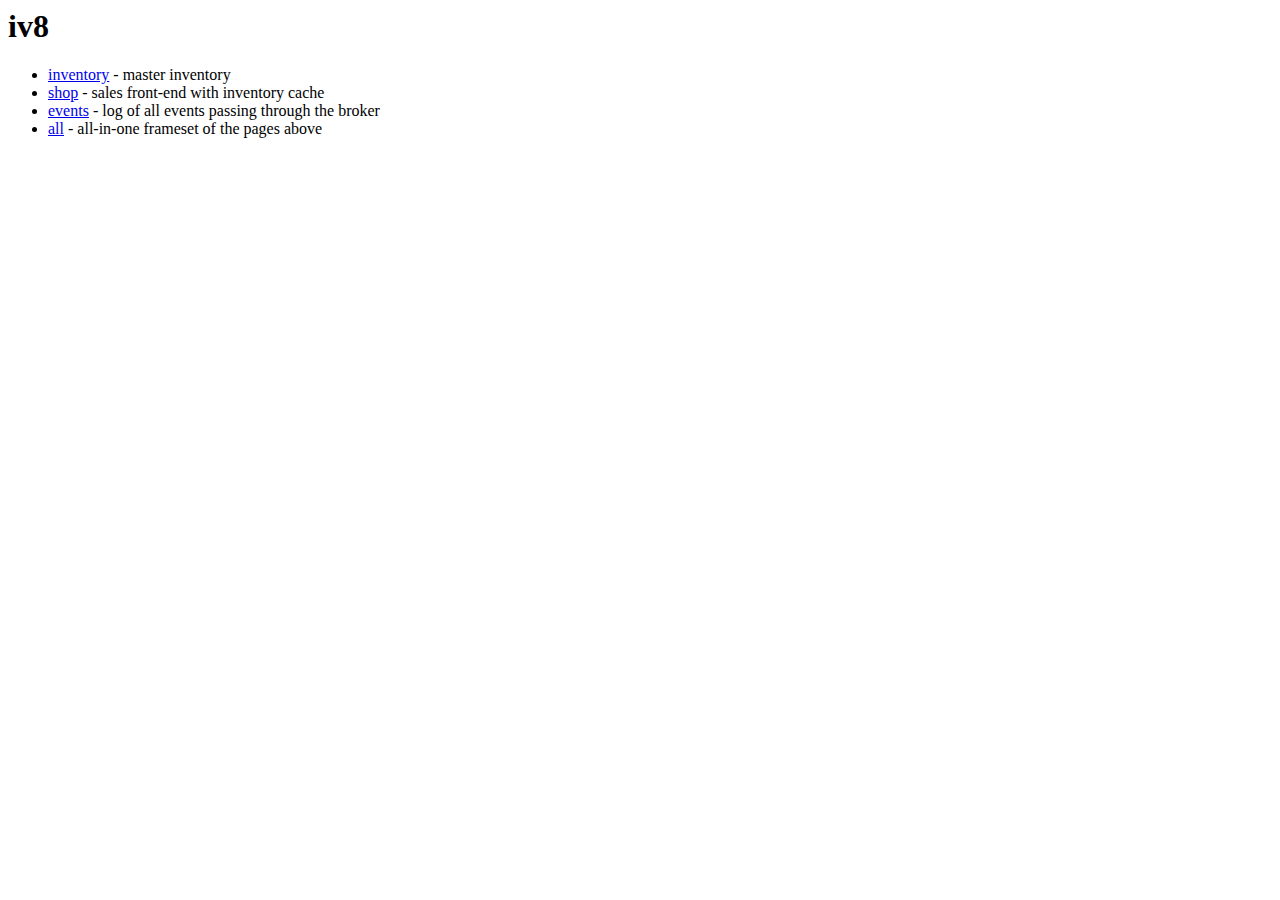
<file: iv8/templates/index.html>
<html>
<body>
  <h1>iv8</h1>
  
  <ul>
    <li><a href="inventory.html">inventory</a> - master inventory</li>
    <li><a href="shop.html">shop</a> - sales front-end with inventory cache</li>
    <li><a href="events.html">events</a> - log of all events passing through the broker</li>
    <li><a href="all.html">all</a> - all-in-one frameset of the pages above</li>
  </ul>
  
</body>
</html>
</file>
